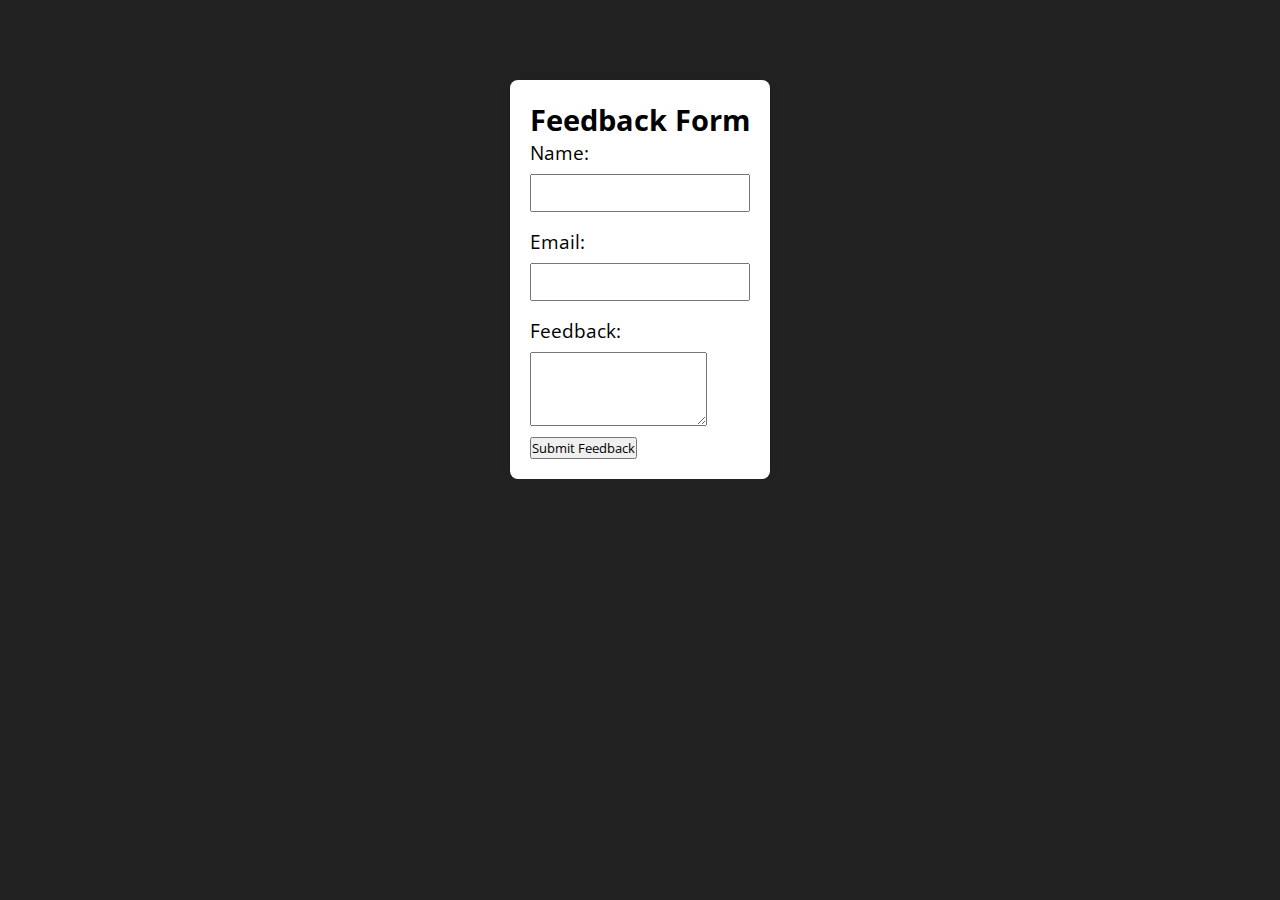
<file: form.html>
<!DOCTYPE html>
<html lang="en">
<head>
    <meta charset="UTF-8">
    <meta name="viewport" content="width=device-width, initial-scale=1.0">
    <title>Feedback Form</title>
    <link rel="stylesheet" href="style.css" />
		
	<script src="script.js" defer></script>
</head>
<body>

    <div id="feedback-form-container">
        <h2>Feedback Form</h2>
        <form>
            <div>
                <label for="name">Name:</label>
                <input type="text" id="name" name="name" required>
            </div>
            <div>
                <label for="email">Email:</label>
                <input type="email" id="email" name="email" required>
            </div>
            <div>
                <label for="feedback">Feedback:</label>
                <textarea id="feedback" name="feedback" rows="4" required></textarea>
            </div>

            <button type="button" onclick="submitFeedback()">Submit Feedback</button>
        </form>
    </div>
</body>
</html>
</file>
<file: style.css>
/* Import Google font - Open Sans */
@import url("https://fonts.googleapis.com/css2?family=Open+Sans:wght@400;500;600;700&display=swap");
* {
	margin: 0;
	padding: 0;
	box-sizing: border-box;
	font-family: "Open Sans", sans-serif;
}
body {
	display: flex;
	justify-content: center;
	align-items: center;
	height: 100%;
	margin: 0;
	background: #222;
	font-family: "Open Sans", sans-serif;
	background-image: url("https://source.unsplash.com/1600x1080/?landscape");
	background-size: fill;
	background-position: center center;
	background-repeat: no-repeat;
	font-size: 120%;
}
.future-heading{
    margin: 2em;
}
.search-position{
    display:flex;
    flex-flow: row wrap;

}
.location-logo{
    
		width: 20px;
		height: 20px;
		margin-left: 5px;
	
}
.heading-style{
	font-family: 'Gill Sans', 'Gill Sans MT', Calibri, 'Trebuchet MS', sans-serif;
}

ul {
    list-style-type: disc;
    margin-block-start: 0.3em;
    margin-block-end: 0.3em;
    margin-inline-start: 0px;
    margin-inline-end: 0px;
    padding-inline-start: 20px;
}

.location-btn {
	background: black;
    width: fit-content;
    height: fit-content;
    border-radius: 2em;
    padding: 1em;
    font-size: 1em;
    opacity: 0.7;
    display: flex;
	color: white;
  }
.location-btn:hover {
    background: #5c636a;
  }
.weather-input {
	display: flex;
	align-items: center;
}

.search-btn {
	margin: 1.7em;
	border-radius: 50%;
	border: none;
	height: 45px;
	width: 45px;
	outline: none;
	background: #7c7c7c2b;
	color: whitesmoke;
	cursor: pointer;
	transition: 0.2s ease-in-out;
}

.feedback-btn {
	display: flex;
	flex-flow: nowrap;
	margin: 1.7em;
	border-radius: 2rem;
	padding: 0.8rem;
	margin-left: 0;
	border: none;
	opacity: 0.7;
	font-size: medium;
	outline: none;
	background: #7c7c7c2b;
	color: whitesmoke;
	cursor: pointer;
	transition: 0.2s ease-in-out;
	
}
.form-link{
	font-size: medium;
	color: #fff;
}
.form-link:hover{
	color: black;

}
button:hover {
	background: white;
	color: black;
}

.card {
	background: #000000d0;
	color: whitesmoke;
	padding: .2em;
	border-radius: 30px;
	width: 100%;
	max-width: 420px;
	margin: .2em;
    margin-left: 1em;
}
.search-card {
	
	background: #000000d0;
    color: whitesmoke;
    padding: 1em;
    border-radius: 30px;
    width: 100%;
    max-width: 420px;
    margin: 1em;
    
}


.search {
	display: flex;
	align-items: center;
	justify-content: center;
}

.city-input {
    margin-right: 10px;
}

.city-input:hover {
	transform: scale(1.07);
}
input::placeholder {
	color: white;
}
input.city-input {
	border: none;
	outline: none;
	padding: 0.4em 1em;
	border-radius: 24px;
	background: #7c7c7c2b;
	color: whitesmoke;
	font-family: inherit;
	font-size: 105%;
	width: calc(100% - 100px);
}

input.weather-inputbar {
	border: none;
	outline: none;
	padding: 0.4em 1em;
	border-radius: 24px;
	background: #7c7c7c2b;
	color: whitesmoke;
	font-family: inherit;
	font-size: 105%;
	width: calc(100% - 100px);
}

button:hover {
	background: white;
	color: black;
}

h1.temp {
	margin: 0;
	margin-bottom: 0.4em;
}

.flex {
	display: flex;
	align-items: center;
}

.description {
	text-transform: capitalize;
	margin-left: 8px;
}

.weather.loading {
	visibility: hidden;
	max-height: 20px;
	position: relative;
}

.weather.loading:after {
	visibility: visible;
	content: "Loading....";
	color: white;
	position: absolute;
	top: 0;
	left: 20px;
}

.card:hover {
	box-shadow: 5px 5px 5px #00000056;
}

.weather-inputbar:hover {
	transform: scale(1.07);
}

h1 {
	background: #5372f0;
	font-size: 1.75rem;
	text-align: center;
	padding: 8px 0;
	color: #fff;
}
.container {
	display: flex;
    justify-content: space-between;
    gap: 25px;
    padding: 20px;
    flex-direction: row;
    align-items: center; /* Align items vertically in the center */
    background: #22222200;
    height: 100vh; /* Full viewport height */
	}

.weather-data {
	width: 90%;
}
.weather-data .current-weather {
	color: #fff;
	background: #5372f0;
	border-radius: 15px;
	padding: 20px 70px 20px 20px;
	display: flex;
	justify-content: space-between;
	margin-right: 2rem;
}
.current-weather {
	font-weight: 700;
	font-size: 1.7rem;
}
.current-weather:hover {
	box-shadow: 5px 5px 5px #00000056;
}
.weather-data h6 {
	margin-top: 10px;
	font-size: 1rem;
	font-weight: 500;
}
.current-weather .icon {
	text-align: center;
}
.current-weather .icon img {
	max-width: 120px;
	margin-top: -15px;
}
.current-weather .icon h6 {
	margin-top: -10px;
	text-transform: capitalize;
}
.days-forecast {
	display: flex;
    flex-flow: row wrap;
}
.active {
	display: none;
}

.weather-cards {
	display: flex;
}
.weather-cards .card {
	color: #fff;
	padding: 12px 10px;
	list-style: none;
	width: calc(100% / 5);
	background: #6c757d;
	border-radius: 15px;
}
.weather-cards .card h3 {
	font-size: 1.3rem;
	font-weight: 600;
}
.weather-cards .card img {
	max-width: 70px;
	margin: 5px 0 -12px 0;
}


.future-forcast{
    display: flex;
    flex-flow: row wrap;

    margin: 2em;
}

.right-column {
	display: flex;
    align-items: center;
}

.main-logo {
	max-width: 100%;
    width: 500px; /* Set the desired width */
    height: auto;
	
  }
  


h1 {
	
		margin: 0;
		font-size: 100px; /* Set the desired font size */
		color: #fff; /* Adjust the color as needed */
		font-family: Copperplate, "Copperplate Gothic", sans-serif; /* Add Copperplate font family */
		background: rgba(83, 114, 240, 0); /* Add a transparent background */
		padding: 8px 16px; /* Adjust padding as needed */
		border-radius: 10px; /* Add border radius for rounded corners */
	
}

.left-column {
    display: flex;
    align-items: center;
}

#feedback-form-container {
	margin-left: 4em;
	background-color: #fff;
	padding: 20px;
	box-shadow: 0 0 10px rgba(0, 0, 0, 0.1);
	border-radius: 8px;
	margin-left: auto;
	margin-right: auto;
	margin-top: 5rem;
	margin-bottom: auto;
	justify-content: center;
	align-items: center;
	height: fit-content;
	width: fit-content;
}
.feed-button {
	display: flex;
	border-radius: 32px;
	padding: 2em;
	font-size: large;
}
label {
	display: block;
	margin-bottom: 8px;
}

input {
	width: 100%;
	padding: 8px;
	margin-bottom: 16px;
	box-sizing: border-box;
}
</file>
